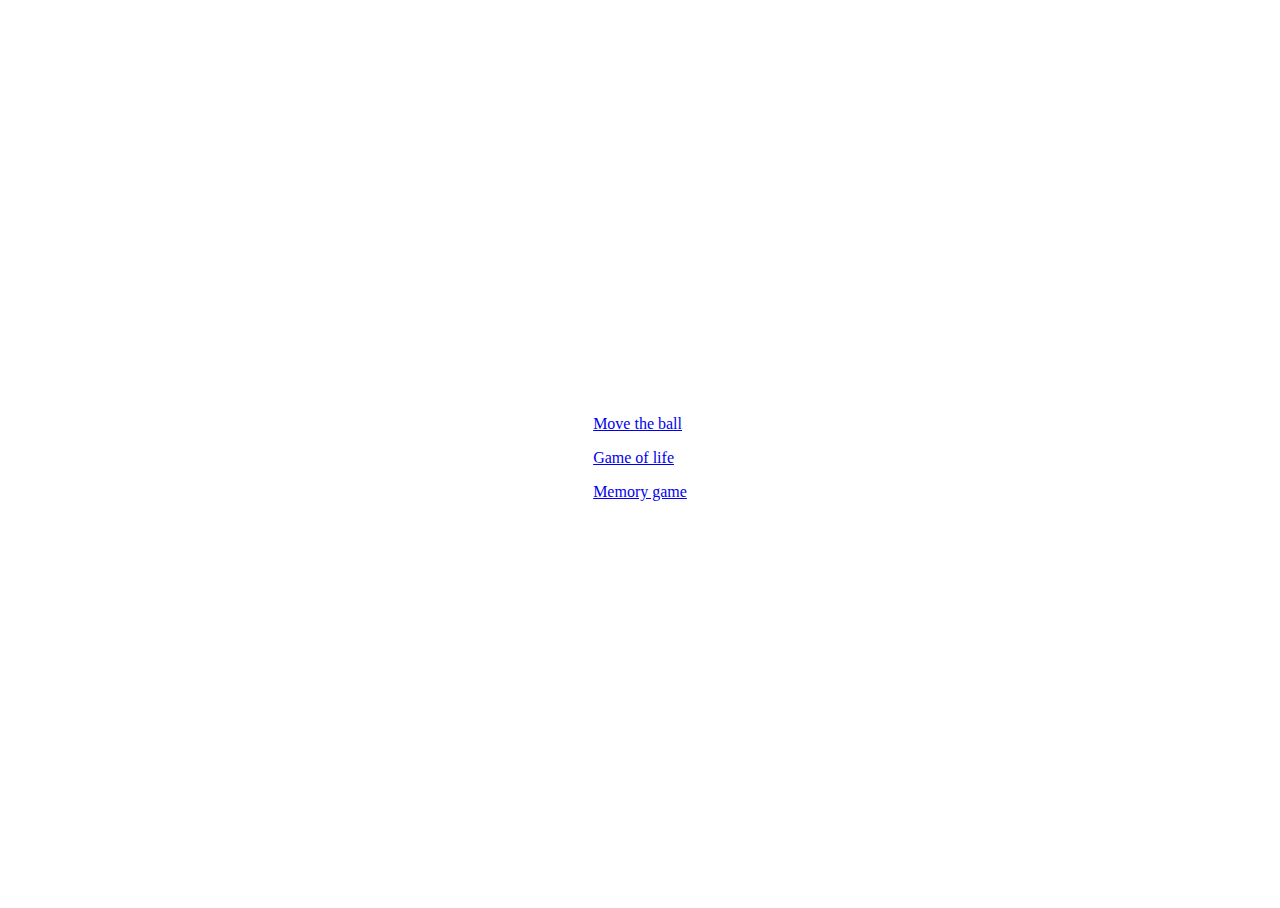
<file: src/index.html>
<!DOCTYPE html>
<html lang="en" style="display: flex; width: 100%; height: 100%">
<head>
    <meta charset="UTF-8">
    <title>Funsies</title>
</head>
<body style="display: flex; width: 100%; height: 100%; justify-content: center; align-items: center">
<div style="display: grid; gap: 1em; width: fit-content; height: fit-content">
    <a href="move_the_ball.html">Move the ball</a>
    <a href="conways_game_of_life.html">Game of life</a>
    <a href="memory_game.html">Memory game</a>
</div>
</body>
</html>
</file>
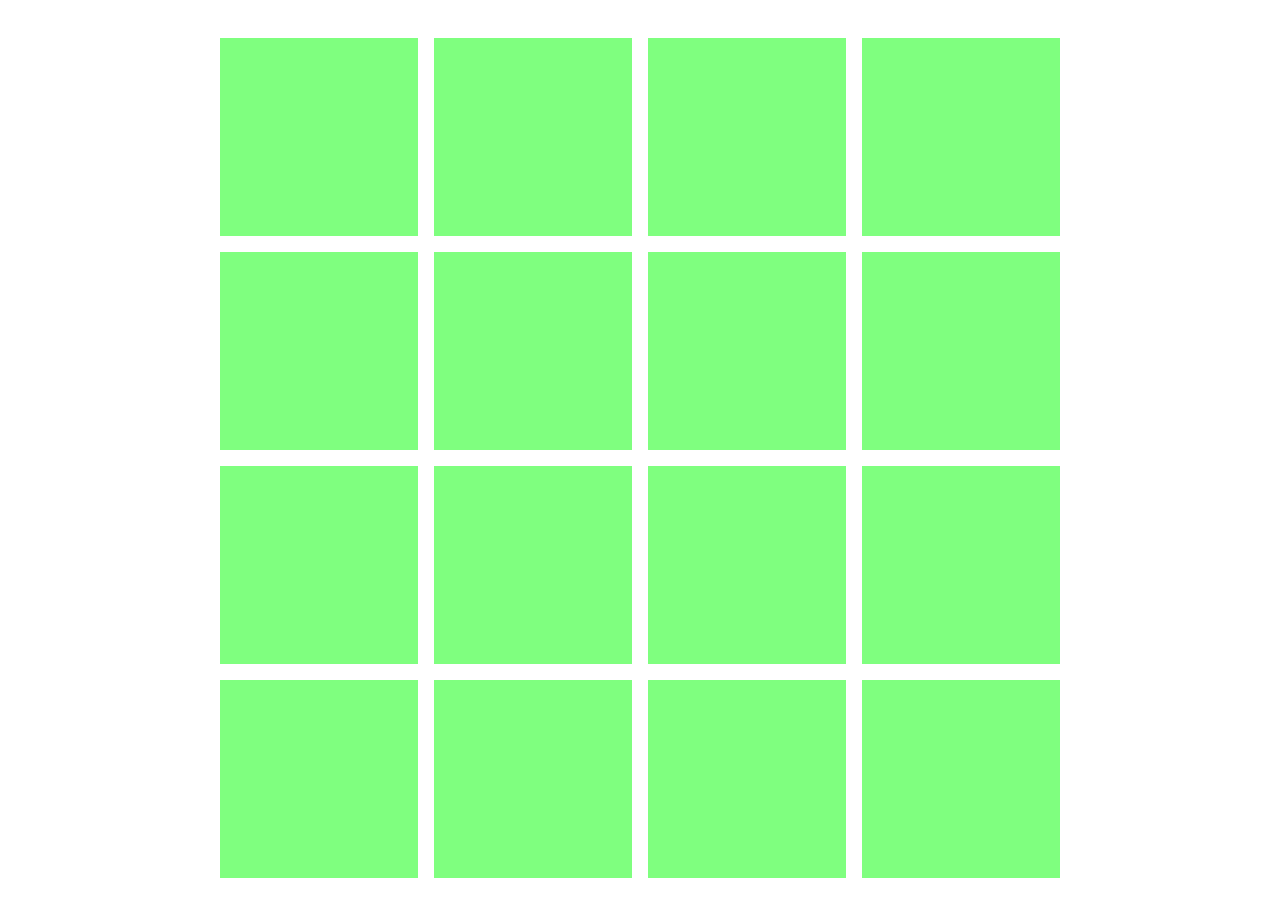
<file: src/memory_game.html>
<!DOCTYPE html>
<html lang="en" style="display: flex; width: 100%; height: 100%;">
<head>
    <meta charset="UTF-8">
    <title>Memory game</title>
    <link href="memory_game.css" rel="stylesheet"/>
    <script src="memory_game.js"></script>
</head>
<body style="display: flex; width: 100%; height: 100%;">
    <div style="width: 0; height: 0; visibility: collapse">
        <div id="card-template" class="flip-card">
            <div class="flip-card-inner">
                <div class="flip-card-front card" role="button">
                </div>
                <div class="flip-card-back card" role="button">
                </div>
            </div>
        </div>
    </div>
    <div style="display: flex; width: 100%; height: 100%; justify-content: center; align-items: center;">
        <div id="grid-container" class="grid-container"></div>
    </div>
    <!-- The Modal -->
    <div id="myModal" class="modal">

        <!-- Modal content -->
        <div class="modal-content">
            <div class="close">
                <span style="display: flex; width: 100%; justify-content: center">You won!</span>
                <span>&times;</span>
            </div>
            <div style="display: flex; width: 100%; justify-content: center; align-items: center; font-size: min(22vw, 22vh); padding: 20px 0 20px 0">
                &#127882;
            </div>
        </div>

    </div>
</body>
</html>
</file>
<file: src/memory_game.css>
:root{
    --button-color: 0, 255, 0;
    --length: min(22vw, 22vh);
}

.card {
    display: flex;
    justify-content: center;
    align-items: center;
    background-color: rgba(var(--button-color), 0.5);
    min-width: var(--length);
    min-height: var(--length);
    cursor: pointer;
}

.card:hover{
    background-color: rgba(var(--button-color), 1);
}

.flip-card {
    background-color: transparent;
    width: var(--length);
    height: var(--length);
    font-size: min(16vh, 16vw);
}

.flip-card-inner {
    position: relative;
    text-align: center;
    transition: transform 0.6s;
    transform-style: preserve-3d;
}

.flip-card-flipped {
    transform: rotateY(180deg);
}

.flip-card-front, .flip-card-back {
    position: absolute;
    -webkit-backface-visibility: hidden;
    backface-visibility: hidden;
}

.flip-card-back {
    transform: rotateY(180deg);
}

.grid-container {
    display: grid;
    width: fit-content;
    gap: 1em;
}

/* The Modal (background) */
.modal {
    display: none; /* Hidden by default */
    position: fixed; /* Stay in place */
    z-index: 1; /* Sit on top */
    padding-top: 100px; /* Location of the box */
    left: 0;
    top: 0;
    width: 100%; /* Full width */
    height: 100%; /* Full height */
    overflow: auto; /* Enable scroll if needed */
    background-color: rgb(0,0,0); /* Fallback color */
    background-color: rgba(0,0,0,0.4); /* Black w/ opacity */
}

/* Modal Content */
.modal-content {
    background-color: #fefefe;
    margin: auto;
    padding: 20px;
    border: 1px solid #888;
    width: 40%;
}

/* The Close Button */
.close {
    color: #aaaaaa;
    float: right;
    font-size: 28px;
    font-weight: bold;
    width: 100%;
    display: flex;
    justify-content: flex-end;
}

.close:hover,
.close:focus {
    color: #000;
    text-decoration: none;
    cursor: pointer;
}
</file>
